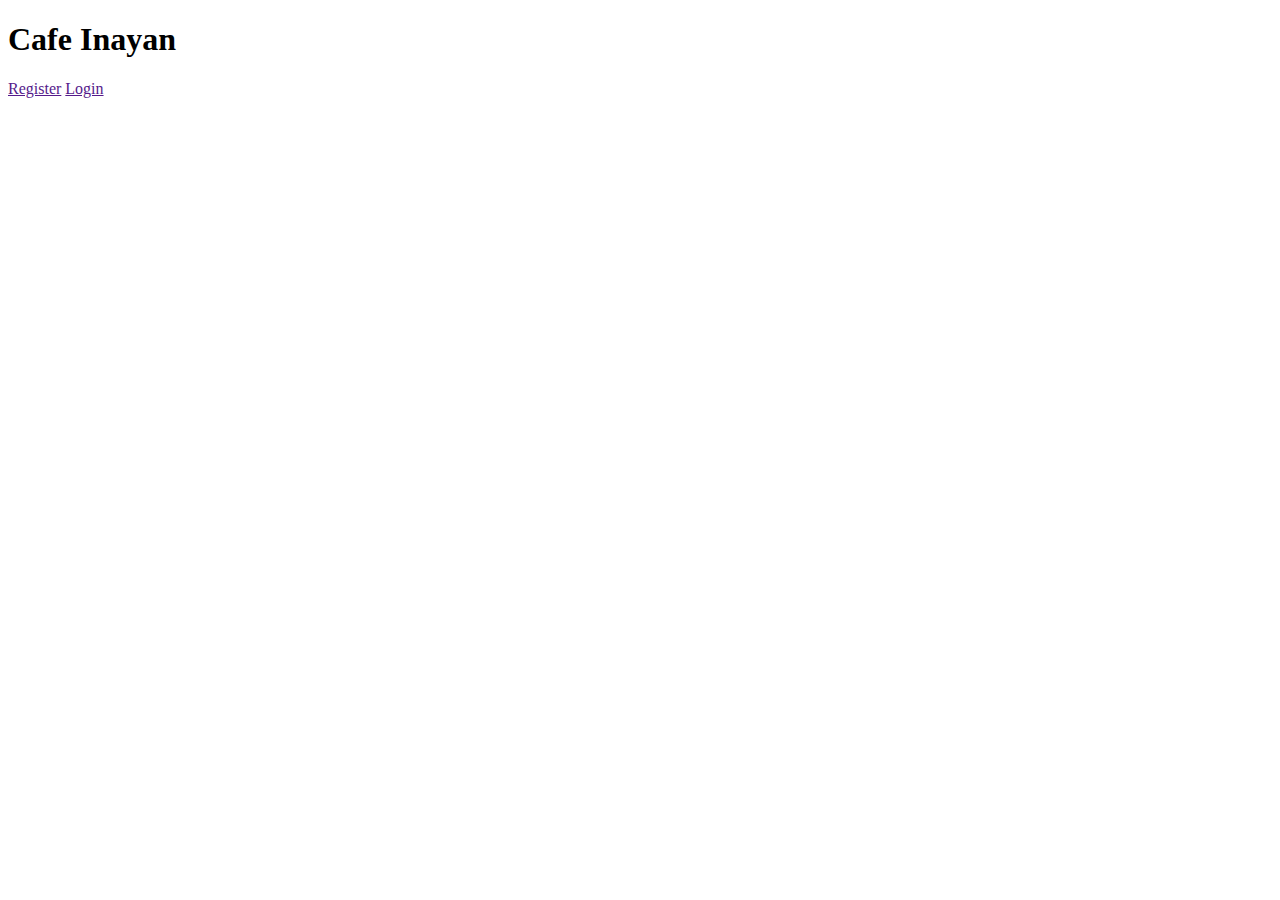
<file: LibrarySystem/pages/beverages.html>
<!DOCTYPE html>
<html lang="en">
<head>
    <meta charset="UTF-8">
    <meta name="viewport" content="width=device-width, initial-scale=1.0">
    <!-- <link rel="stylesheet" href="../style/sass/style.css" type="text/css">
    <link rel="stylesheet" href="../style/sass/beverages_style.css" type="text/css"> -->

    <title>Beverages</title>
</head>
<body>
    <header>
        <div class="container">
            <div id="titlePage">
                <h1>Cafe Inayan</h1>
            </div>
    
            <div id="buttons" >
                <nav>
                    <a href="">Register</a>
                    <a href="">Login</a>
                </nav>
            </div>
        </div>
    </header>
</body>
</html>
</file>
<file: LibrarySystem/style/sass/style.css>
@font-face {
  font-family: 'Spartan';
  src: url("../../assets/fonts/Spartan/Spartan-VariableFont_wght.ttf");
  src: url("../../assets/fonts/Spartan/static/Spartan-Black.ttf");
  src: url("../../assets/fonts/Spartan/static/Spartan-Bold.ttf");
  src: url("../../assets/fonts/Spartan/static/Spartan-ExtraBold.ttf");
  src: url("../../assets/fonts/Spartan/static/Spartan-ExtraLight.ttf");
  src: url("../../assets/fonts/Spartan/static/Spartan-Light.ttf");
  src: url("../../assets/fonts/Spartan/static/Spartan-Medium.ttf");
  src: url("../../assets/fonts/Spartan/static/Spartan-Regular.ttf");
  src: url("../../assets/fonts/Spartan/static/Spartan-SemiBold.ttf");
  src: url("../../assets/fonts/Spartan/static/Spartan-Thin.ttf");
}

@font-face {
  font-family: 'Poppins';
  src: url("../../assets/fonts/Poppins/Poppins-Black.ttf");
  src: url("../../assets/fonts/Poppins/Poppins-BlackItalic.ttf");
  src: url("../../assets/fonts/Poppins/Poppins-Bold.ttf");
  src: url("../../assets/fonts/Poppins/Poppins-BoldItalic.ttf");
  src: url("../../assets/fonts/Poppins/Poppins-ExtraBold.ttf");
  src: url("../../assets/fonts/Poppins/Poppins-ExtraBoldItalic.ttf");
  src: url("../../assets/fonts/Poppins/Poppins-ExtraLight.ttf");
  src: url("../../assets/fonts/Poppins/Poppins-ExtraLightItalic.ttf");
  src: url("../../assets/fonts/Poppins/Poppins-Italic.ttf");
  src: url("../../assets/fonts/Poppins/Poppins-Medium.ttf");
  src: url("../../assets/fonts/Poppins/Poppins-MediumItalic.ttf");
  src: url("../../assets/fonts/Poppins/Poppins-Regular.ttf");
  src: url("../../assets/fonts/Poppins/Poppins-SemiBold.ttf");
  src: url("../../assets/fonts/Poppins/Poppins-SemiBoldItalic.ttf");
  src: url("../../assets/fonts/Poppins/Poppins-Thin.ttf");
  src: url("../../assets/fonts/Poppins/Poppins-ThinItalic.ttf");
}

* {
  -webkit-box-sizing: border-box;
          box-sizing: border-box;
}

html {
  scroll-behavior: smooth;
}

body {
  margin: 0;
  padding: 0;
}

h1, h2, h3 {
  font-family: "Spartan";
  margin: 0;
  padding: 1em 0;
}

p {
  font-family: "Poppins";
  font-weight: bolder;
  margin: 0;
  padding: 1em 0;
}

.wrap-content {
  padding: 10px;
  overflow: hidden;
}

header {
  overflow: hidden;
  background-color: #1f1f1f;
}

header .wrap-content {
  padding: 0 10px;
  display: -webkit-box;
  display: -ms-flexbox;
  display: flex;
}

header .wrap-content #titlePage {
  width: 70%;
  float: left;
}

header .wrap-content #titlePage h1 {
  font-family: "Spartan";
  font-weight: bolder;
  letter-spacing: 0.1em;
  color: white;
  text-align: center;
  padding: 0.4em;
}

header .wrap-content #buttons {
  width: 30%;
  float: left;
  margin: auto;
}

header .wrap-content #buttons nav ul {
  padding: 0;
  margin: 0;
}

header .wrap-content #buttons nav ul li {
  overflow: hidden;
  padding-left: 10px;
  float: left;
}

header .wrap-content #buttons nav ul li a {
  display: block;
  font-family: "Spartan";
  font-weight: 600;
  letter-spacing: 0.2em;
  color: whitesmoke;
  text-align: center;
  text-decoration: none;
  padding: 14px 16px;
  border-bottom: solid 4px transparent;
  -webkit-transition: border-bottom-color .3s ease-in-out;
  transition: border-bottom-color .3s ease-in-out;
  -webkit-transition: background-color .3s ease-in-out;
  transition: background-color .3s ease-in-out;
}

header .wrap-content #buttons nav ul li a:hover {
  background-color: whitesmoke;
  color: black;
  border-bottom: solid 4px white;
}

.right {
  float: right;
}

.left {
  float: left;
}
/*# sourceMappingURL=style.css.map */
</file>
<file: LibrarySystem/style/sass/beverages_style.css>
/* No CSS *//*# sourceMappingURL=beverages_style.css.map */
</file>
